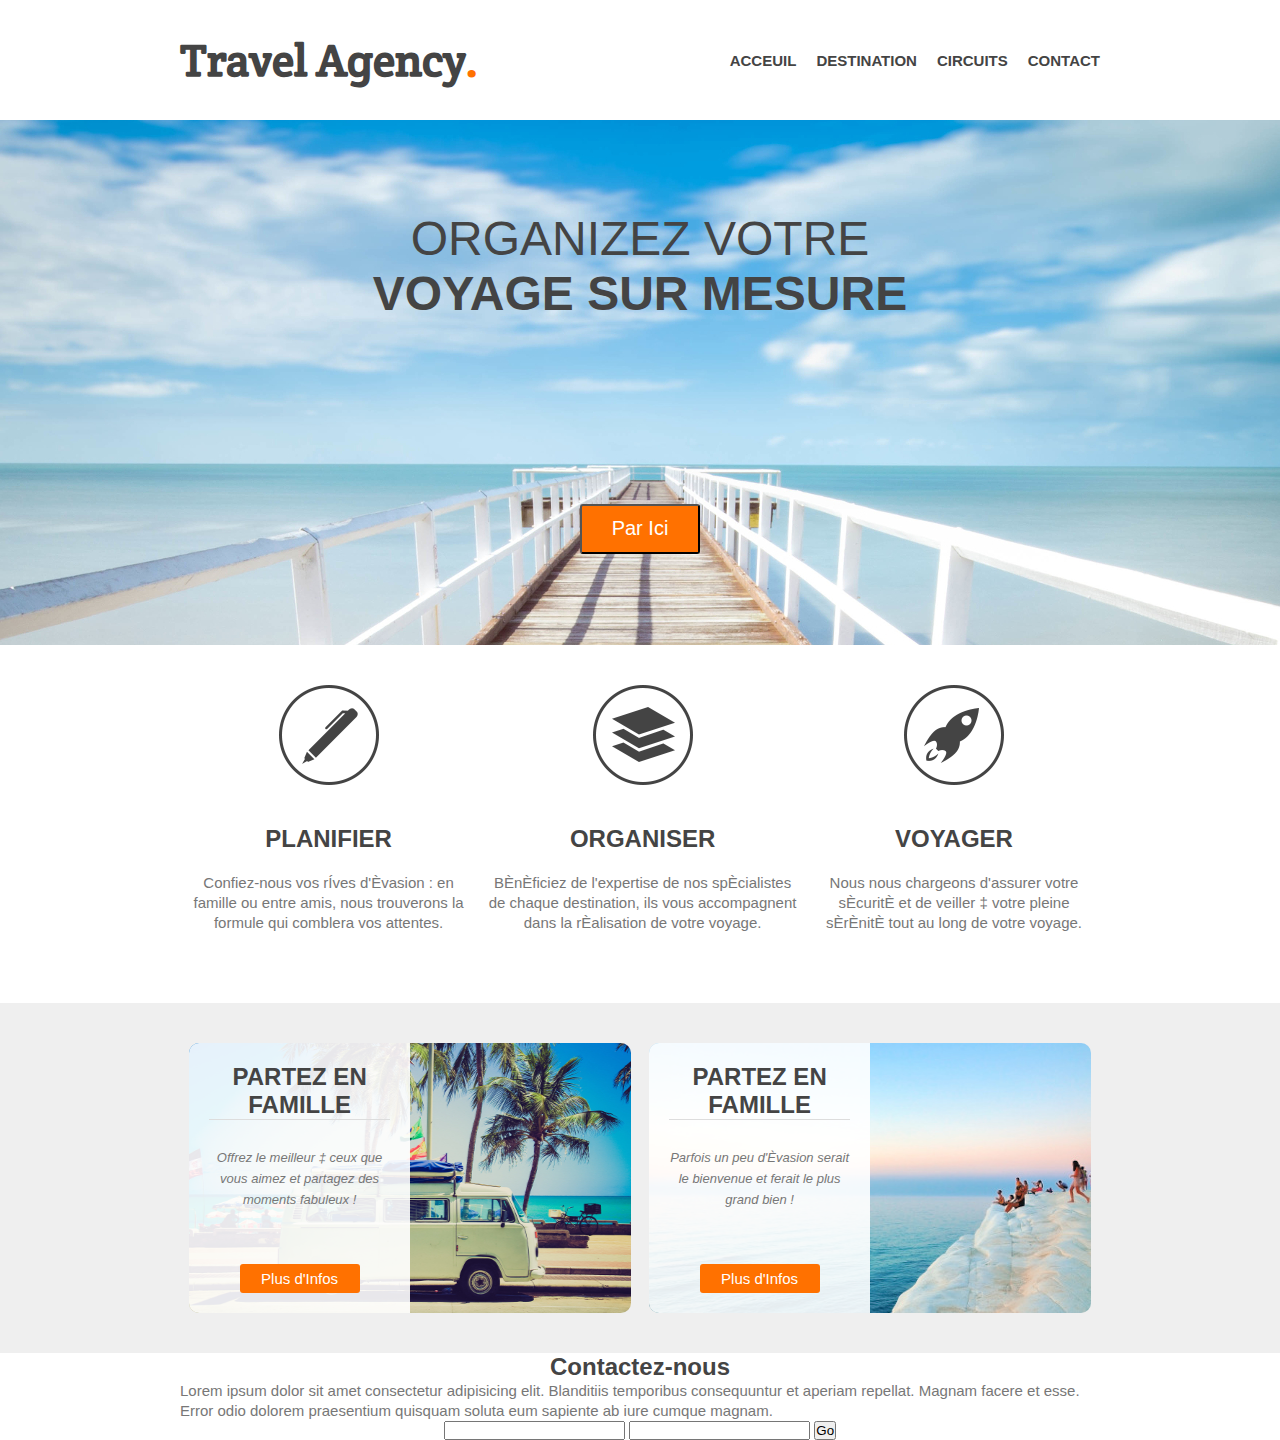
<file: Projets/travel-agency/projet/index.html>
<!DOCTYPE html>
<html lang="fr">

<head>
    <meta charset="UTF-8">
    <meta name="viewport" content="width=device-width, initial-scale=1.0">
    <meta http-equiv="X-UA-Compatible" content="ie=edge">
    <link href="https://fonts.googleapis.com/css?family=Crete+Round" rel="stylesheet">
    <link rel="stylesheet" href="css/styles.css">
    <title>Travel Agency</title>
</head>

<body>
    <header>
        <div class="container">
            <h1>Travel Agency<span class="orange">.</span></h1>
            <nav>
                <ul>
                    <li><a href="#main-image">Acceuil</a></li>
                    <li><a href="#destination">Destination</a></li>
                    <li><a href="#circuits">Circuits</a></li>
                    <li><a href="#contact">Contact</a></li>
                </ul>
            </nav>
        </div>
    </header>
    <main>
        <section id="main-image">
            <div class="container">
                <h2>Organizez votre
                    <br>
                    <strong>voyage sur mesure</strong></h2>
                <button class="button">Par Ici</button>
            </div>
        </section>
        <section id="steps">
            <div class="container">
                <article class="article">
                    <h4>Planifier</h4>
                    <p>Confiez-nous vos rÍves d'Èvasion : en famille ou entre amis, nous trouverons la formule qui comblera vos attentes.</p>
                </article>
                <article class="article">
                    <h4>Organiser</h4>
                    <p>BÈnÈficiez de l'expertise de nos spÈcialistes de chaque destination, ils vous accompagnent dans la rÈalisation de votre voyage.</p>
                </article>
                <article class="article">
                    <h4>Voyager</h4>
                    <p>Nous nous chargeons d'assurer votre sÈcuritÈ et de veiller ‡ votre pleine sÈrÈnitÈ tout au long de votre voyage.</p>
                </article>
            </div>
        </section>
        <section id="possibilities">
            <div class="container">
                <article style="background: url(img/article-image-1.jpg) no-repeat bottom center; background-size:cover;">
                    <div class="overlay">
                        <h4>Partez en famille</h4>
                        <p>
                            <small>Offrez le meilleur ‡ ceux que vous aimez et partagez des moments fabuleux !</small>
                        </p>
                        <a class="button" href="#">Plus d'Infos</a>
                    </div>
                </article>
                <article style="background: url(img/article-image-2.jpg) no-repeat center right; background-size:cover;">
                    <div class=" overlay ">
                        <h4>Partez en famille</h4>
                        <p>
                            <small>Parfois un peu d'Èvasion serait le bienvenue et ferait le plus grand bien !</small>
                        </p>
                        <a class="button" href="# ">Plus d'Infos</a>
                    </div>
                </article>
            </div>
        </section>
        <section id="contact ">
            <div class="container ">
                <h4>Contactez-nous</h4>
                <p>Lorem ipsum dolor sit amet consectetur adipisicing elit. Blanditiis temporibus consequuntur et aperiam repellat. Magnam facere et esse. Error odio dolorem praesentium quisquam soluta eum sapiente ab iure cumque magnam.</p>
                <form action=" ">
                    <input type="text ">
                    <input type="text ">
                    <button>Go</button>
                </form>
            </div>
        </section>
    </main>
    <footer>

    </footer>
</body>

</html>
</file>
<file: Projets/travel-agency/projet/css/styles.css>
* {
    margin: 0;
    padding: 0;
    box-sizing: border-box;
}

body {
    font-family: Arial, sans-serif;
    font-size: 15px;
}

header,
nav,
main,
footer,
section,
article,
div {
    display: flex;
    flex-direction: column;
    flex-wrap: wrap;
    align-items: center;
}

.container {
    display: flex;
    flex-flow: column wrap;
    justify-content: center;
    width: 100%;
    max-width: 940px;
    padding: 0 10px;
}

a {
    text-decoration: none;
}

.overlay {
    background-color: rgba(255, 255, 255, 0.9);
    border-radius: 10px 0px 0px 10px;
    width: 50%;
    padding: 20px;
    justify-content: center;
    flex-flow: row wrap;
    align-items: baseline;
}

header {
    height: auto;
    display: flex;
    flex-direction: row;
    align-items: stretch;
    justify-content: center;
}

nav ul {
    list-style: none;
}

nav li {
    text-align: center;
    padding: 10px 0;
}

nav a {
    color: #444;
    font-weight: bold;
    text-transform: uppercase;
}

h1 {
    font-family: 'Crete Round', serif;
    font-size: 45px;
    color: #444;
}

h2 {
    color: #444;
    font-size: 48px;
}

h4 {
    font-size: 24px;
    color: #444;
}

p {
    line-height: 20px;
    color: #777;
}

small {
    font-size: 13px;
    font-style: italic;
}

.orange {
    color: #ff7100;
}

.button {
    width: 120px;
    height: 50px;
    background-color: #ff7100;
    color: #fff;
    font-size: 20px;
    border-radius: 3px;
}

button:hover {
    background-color: #02d8dd;
}

section {
    width: 100%;
    flex-direction: row;
    justify-content: center;
}

#main-image {
    height: 525px;
    background: url('../img/main.jpg') center;
    align-items: stretch;
}

#main-image .container {
    justify-content: space-around;
}

#main-image h2 {
    font-weight: normal;
    text-transform: uppercase;
    text-align: center;
}

#steps {
    display: flex;
    padding: 40px 0px;
}

#steps article {
    padding: 140px 10px 0px 10px;
    background-position-x: center;
    margin-bottom: 30px;
}

#steps article p {
    text-align: center;
}

#steps article:nth-child(1) {
    background: url('../img/steps-icon-1.png') no-repeat top center;
}

#steps article:nth-child(2) {
    background: url('../img/steps-icon-2.png') no-repeat top center;
}

#steps article:nth-child(3) {
    background: url('../img/steps-icon-3.png') no-repeat top center;
}

#steps h4 {
    text-transform: uppercase;
    margin-bottom: 20px;
}

#possibilities {
    display: flex;
    padding: 40px 0px;
    background-color: #efefef;
}

#possibilities article {
    border-radius: 10px;
    margin-bottom: 15px;
    min-height: 270px;
    flex-direction: row;
    align-items: stretch;
    align-content: stretch;
}

#possibilities h4 {
    border-bottom: 1px solid #ddd;
    text-transform: uppercase;
    text-align: center;
}

#possibilities p {
    text-align: center;
}

#possibilities .button {
    display: flex;
    align-self: flex-end;
    justify-content: center;
    align-items: center;
    font-size: 15px;
    padding: 6px 20px;
    height: auto;
}

#possibilities .button:hover {
    background-color: #02d8dd;
}

@media only screen and (min-width: 768px) {
    .container {
        flex-flow: row wrap;
    }
    header {
        height: 120px;
    }
    header .container {
        flex-direction: column;
        align-items: stretch;
        justify-content: space-around;
    }
    h1 {
        align-self: center;
    }
    header nav {
        flex-direction: row;
    }
    nav ul {
        display: flex;
        flex-grow: 10;
        justify-content: space-around;
    }
    nav li {
        text-align: right;
    }
    #main-image .container {
        flex-direction: column;
    }
    #steps .container,
    #possibilities .container {
        flex-wrap: nowrap;
        justify-content: space-around;
    }
    #possibilities article {
        width: 48%;
        margin-bottom: 0px;
    }
}

@media only screen and (min-width: 1024px) {
    header .container {
        flex-direction: row;
        justify-content: space-between;
    }
    nav ul {
        justify-content: flex-end;
    }
    nav ul li {
        padding: 0;
        margin-left: 20px;
    }
}
</file>
